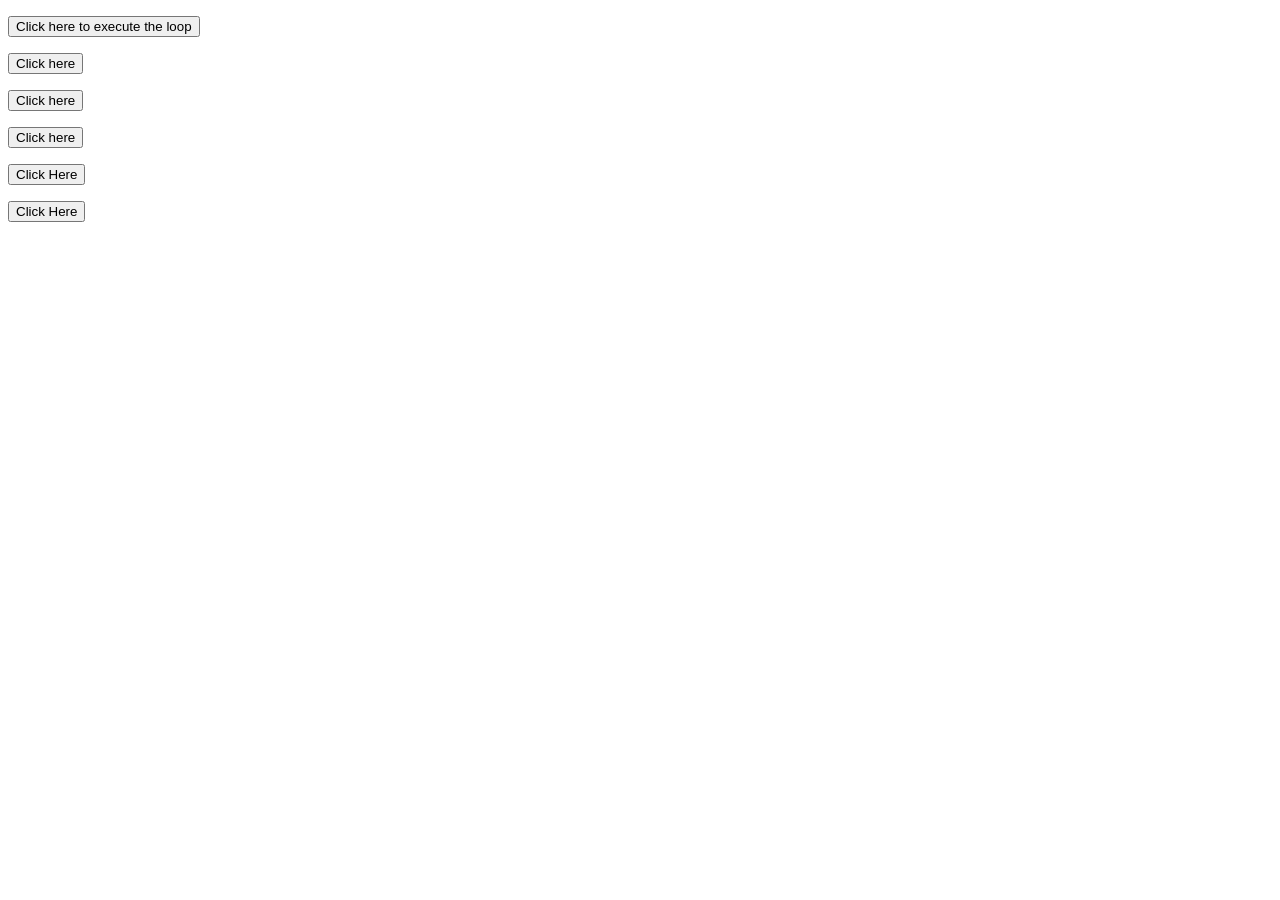
<file: Basic JavaScript Projects/Project10_loops_arrays/index.html>
<!DOCTYPE html>
<html lang="en">
<head>
    <meta charset="UTF-8">
    <meta name="viewport" content="width=device-width, initial-scale=1.0">
    <title>Loop</title>
    <script src="JS/main.js"></script>
</head>
<body>
    <!--While loop-->
    <p id="Loop"></p>
    <button onclick = "Call_Loop()"> Click here to execute the loop</button>
        <!--For loop-->
<p id="List_of_instruments"></p>
    <button onclick = "for_Loop()"> Click here</button>
     <!--Array-->
    <p id="Array"></p>
    <button onclick = "displayArray()"> Click here</button>
    <!--Const keyword-->
    <p id="Constant"></p>
    <button onclick = "constant_function()"> Click here</button>
<!--Let kewword-->
    <p id="Let"></p>
<button onclick="let_function()">Click Here</button>

<!--Let Object-->
<p id="Let_object"></p>
    <button onclick="let_object()">Click Here</button>
</body>
</html>
</file>
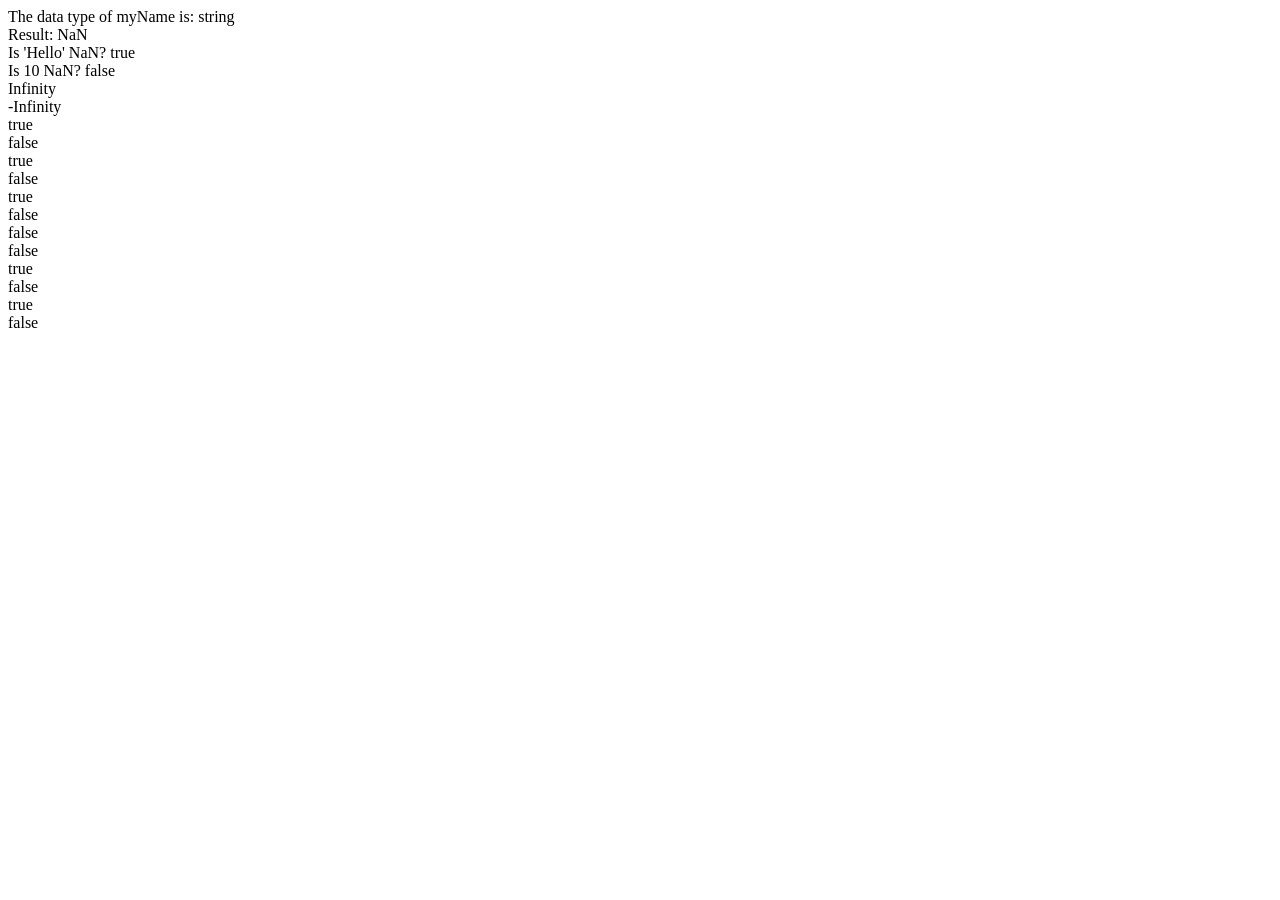
<file: Basic JavaScript Projects/Project5_comparisons_type_coercion/index.html>
<!DOCTYPE html>
<html lang="en">
<head>
    <meta charset="UTF-8">
    <meta name="viewport" content="width=device-width, initial-scale=1.0">
    <title>Document</title>
   <script src="JS/main.js"></script>
</head>
<body>
       </body>
</html>
</file>
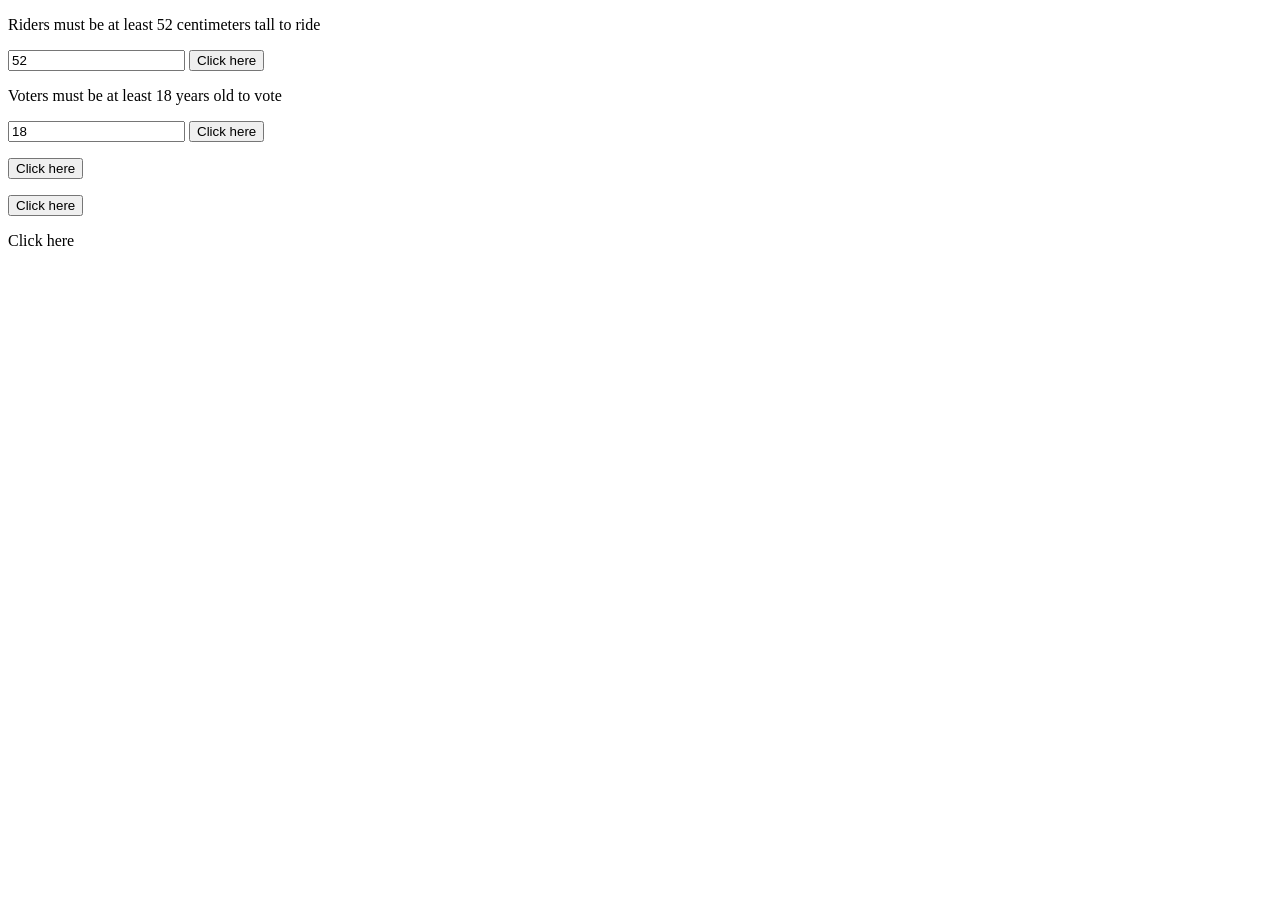
<file: Basic JavaScript Projects/Project6_ternary__operators_constructors/index.html>
<!DOCTYPE html>
<html lang="en">
<head>
    <meta charset="UTF-8">
    <meta name="viewport" content="width=device-width, initial-scale=1.0">
    <title>Document</title>
    <script src="JS/main.js"></script>
</head>
<body>
  <p>Riders must be at least 52 centimeters tall to ride </p>
  <input id="Height" value="52" />
  <button onclick="Ride_Function()">Click here</button>
  <p id="Ride"></p>
<!--Ternary Operators Challenge For Voting-->
  <p> Voters must be at least 18 years old to vote </p>
  <input id="Age" value="18" />
  <button onclick="Vote_Function()">Click here</button>
  <p id="Vote"></p>
<!--Keywords and Constructors-->
  <button onclick="myFunction()">Click here</button>
  <p id="Keywords_and_Constructors"></p>
<!--New Keyword Assignment-->
  <button onclick="newThis()">Click here</button>
  <p id="New and This"></p>
  <!--Nested Functions Assignment-->
<p id="Nested_Funciton" onclick="outerFunction()">Click here</p>
</body> 
</html>
</file>
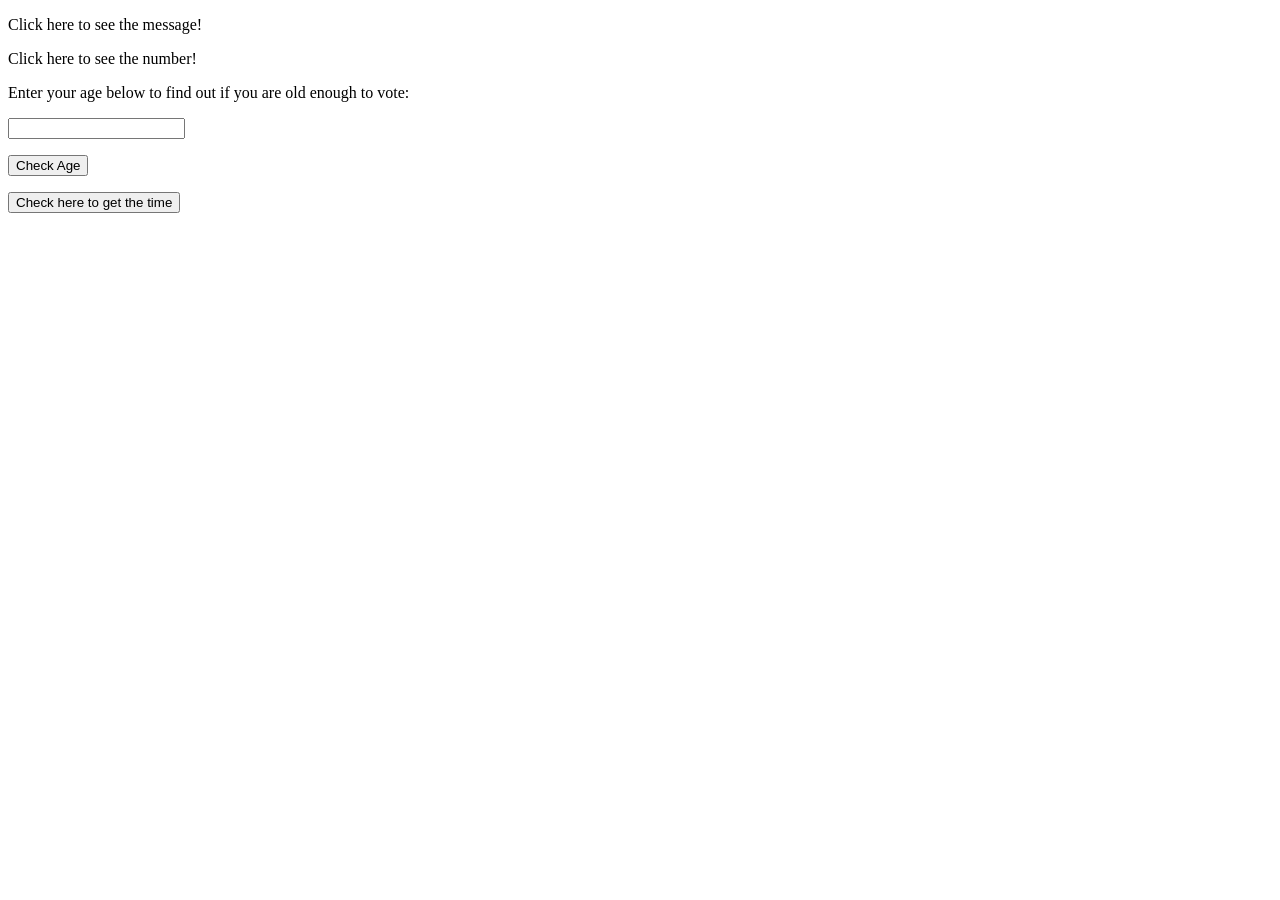
<file: Basic JavaScript Projects/Project7_scope_time_function/index.html>
<!DOCTYPE html>
<html lang="en">
<head>
    <meta charset="UTF-8">
    <meta name="viewport" content="width=device-width, initial-scale=1.0">
    <title>Document</title>
    <script src="JS/main.js"></script>
</head>
<body>
       <p id="Time_Message" onclick="checkTime()">Click here to see the message!</p> 
       <p id="Number_Message" onclick="checkNumber()">Click here to see the number!</p>
<!--if/else assignment-->
       <p>Enter your age below to find out if you are old enough to vote:</p>
<input type="number" id="Age">
<p id="Answer"></p>
<button onclick="checkAge()">Check Age</button>
   <!--Time assignment-->
<p id="Time_of_Day"></p>
<button onclick="Time_function()">Check here to get the time</button>
</body>
</html>
</file>
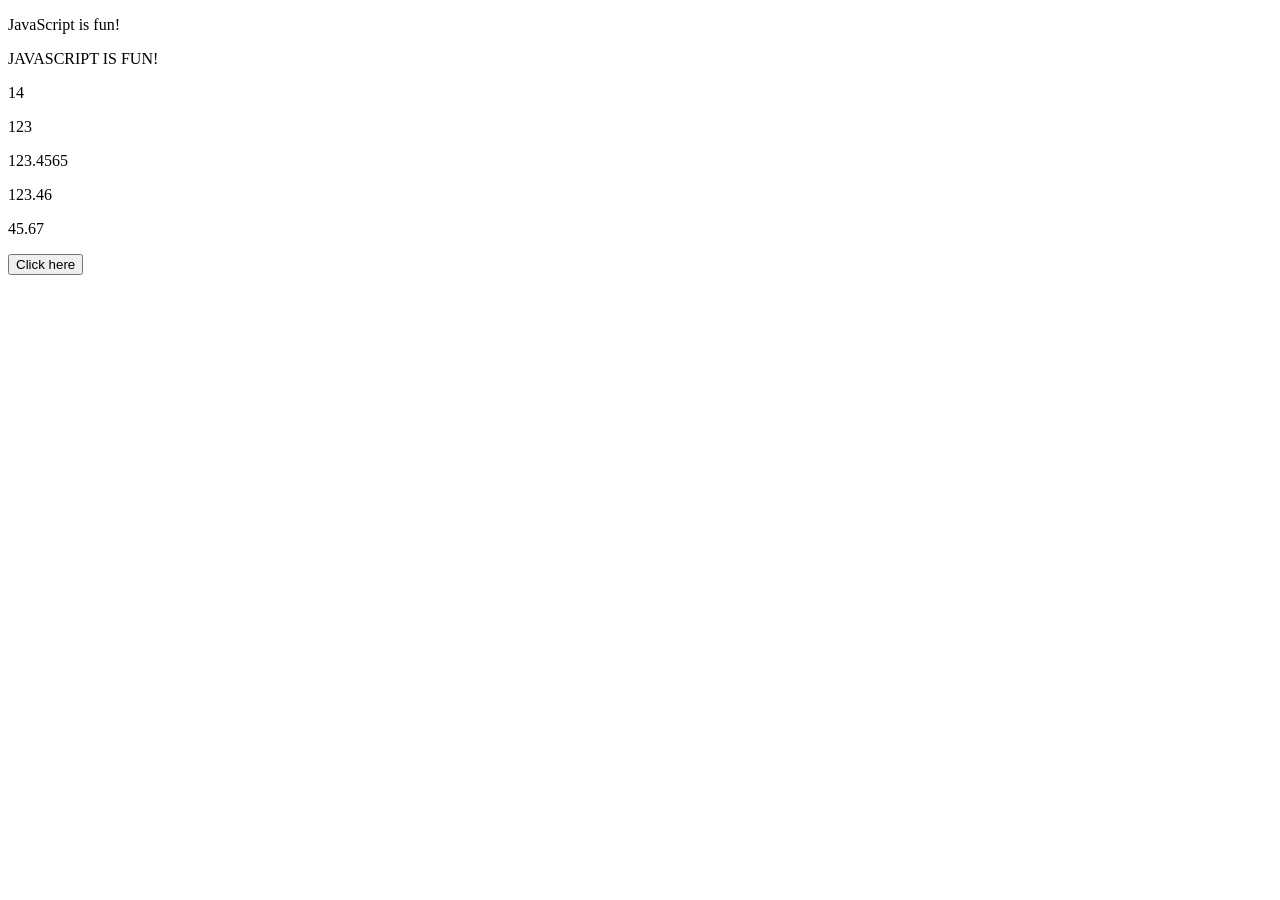
<file: Basic JavaScript Projects/Project8_string_methods/index.html>
<!DOCTYPE html>
<html lang="en">
<head>
    <meta charset="UTF-8">
    <meta name="viewport" content="width=device-width, initial-scale=1.0">
    <title>Document</title>
</head>
<body>
   <p id="Concatenate"></p>
                 <p id="Uppercase"></p> <!--Uppercase method-->
                 <p id="Search"></p> <!--Search method-->
                  <p id="String"></p> <!--toString method-->
                  <p id="Precision"></p> <!--toPrecision method-->
                  <p id="Fixed"></p> <!--toFixed method-->
                  <p id="Value"></p> <!--valueof method-->
          <script src="JS/main.js"></script>
          <!--Slice method-->
          <p id="Slice"></p>
          <button onclick="sliceMethod()">Click here</button>
         
</body>
</html>
</file>
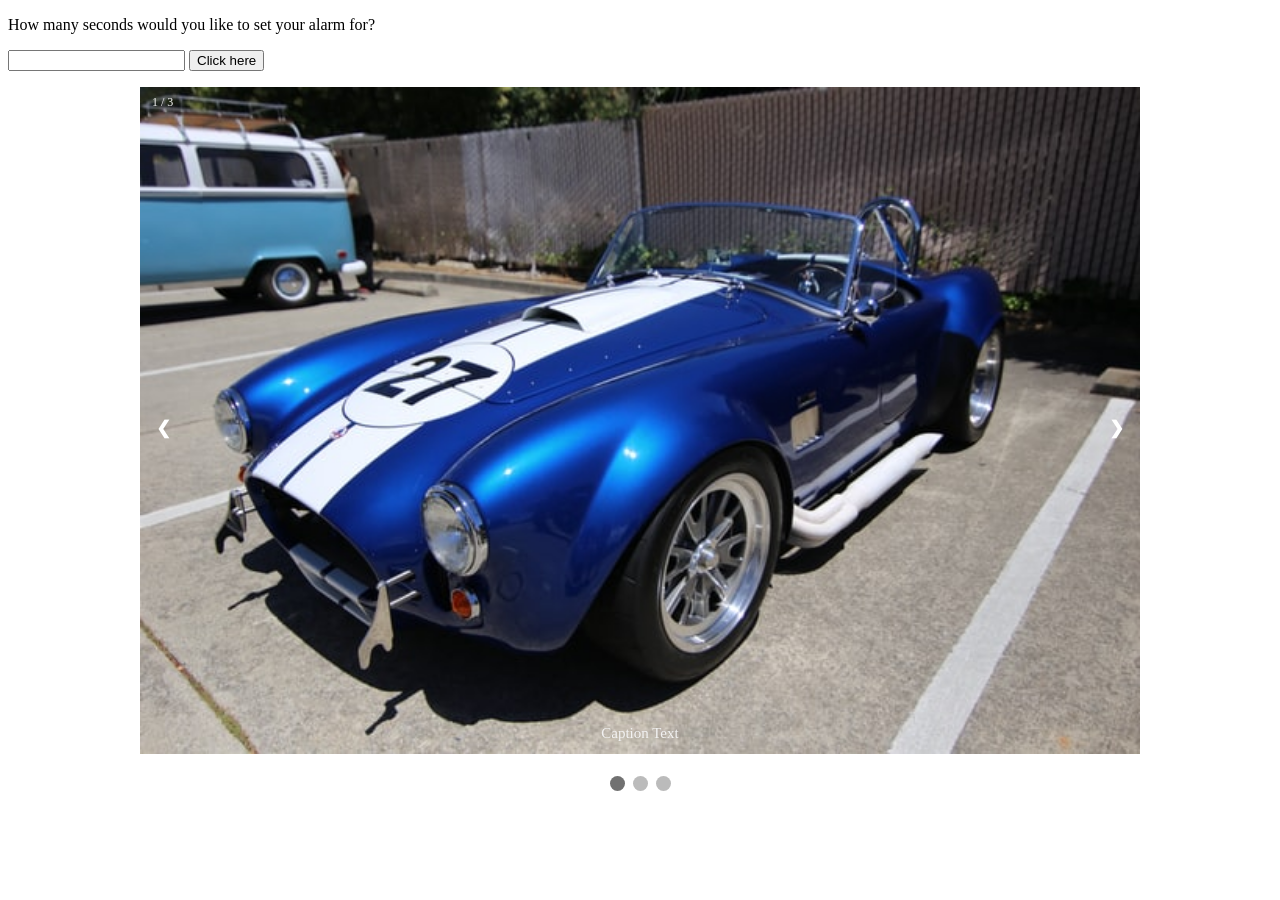
<file: Basic JavaScript Projects/Project9_countdown_slideshow/index.html>
<!DOCTYPE html>
<html lang="en">
<head>
    <meta charset="UTF-8">
    <meta name="viewport" content="width=device-width, initial-scale=1.0">
    <title>Project9_countdown_slideshow</title>
    <link rel="stylesheet" type="text/CSS" href="CSS/main.css" />
</head>
<body>
    <p>How many seconds would you like to set your alarm for? </p>
    <input id="seconds" value=""/>
    <button onclick="countdown()"> Click here </button>
    <p id="timer"></p>

<!-- Slideshow container -->
<div class="slideshow-container">

  <!-- Full-width images with number and caption text -->
  <div class="mySlides fade">
    <div class="numbertext">1 / 3</div>
    <img src="images/car1.jpg" style="width:100%">
    <div class="text">Caption Text</div>
  </div>

  <div class="mySlides fade">
    <div class="numbertext">2 / 3</div>
    <img src="images/car2.jpg" style="width:100%">
    <div class="text">Caption Two</div>
  </div>

  <div class="mySlides fade">
    <div class="numbertext">3 / 3</div>
    <img src="images/car3.jpg" style="width:100%">
    <div class="text">Caption Three</div>
  </div>

  <!-- Next and previous buttons -->
  <a class="prev" onclick="plusSlides(-1)">&#10094;</a>
  <a class="next" onclick="plusSlides(1)">&#10095;</a>
</div>
<br>

<!-- The dots/circles -->
<div style="text-align:center">
  <span class="dot" onclick="currentSlide(1)"></span>
  <span class="dot" onclick="currentSlide(2)"></span>
  <span class="dot" onclick="currentSlide(3)"></span>
</div>
    <script src="JS/main.js"></script>
</body>
</html>
</file>
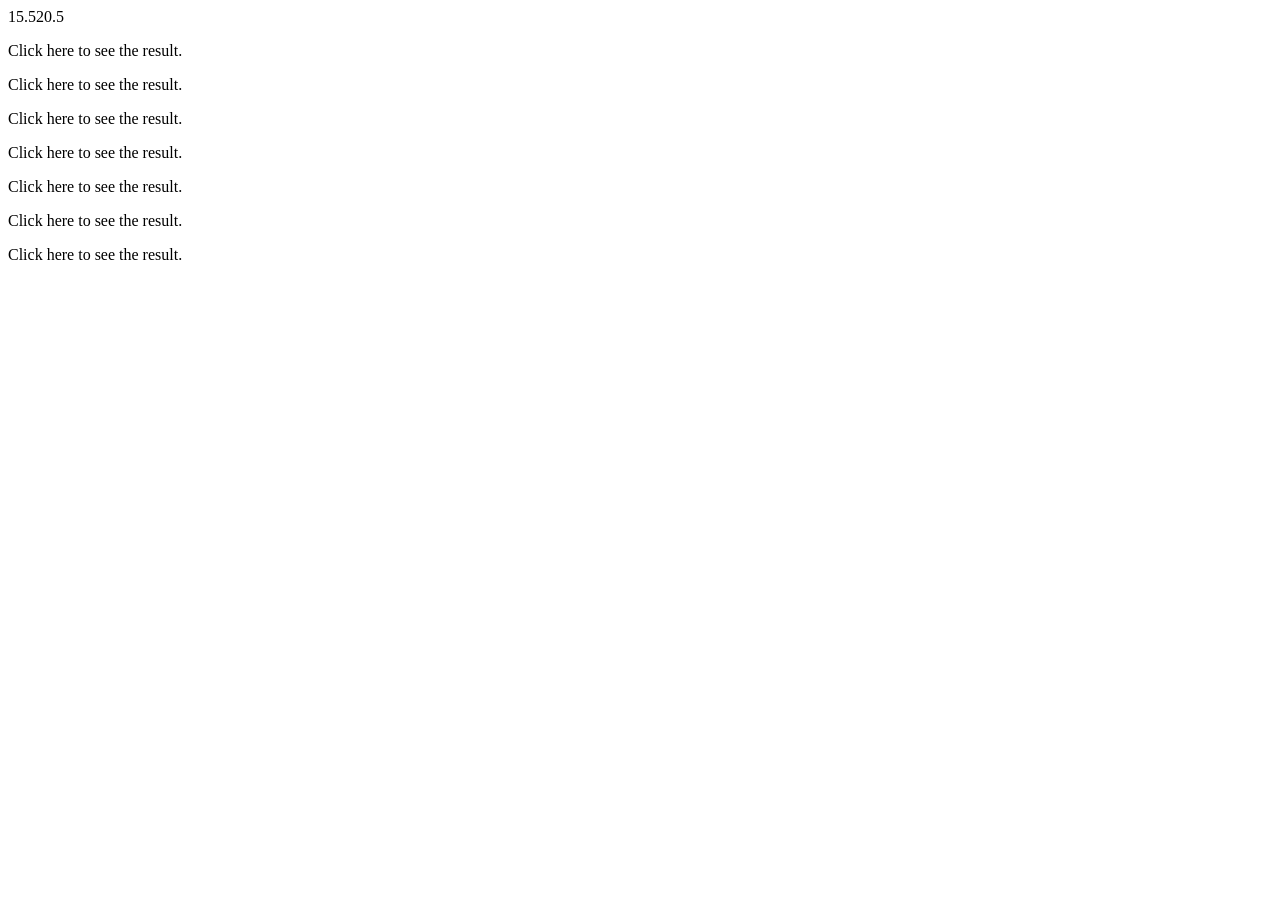
<file: Basic JavaScript Projects/Project1_expressions_alert/Project3_math_operators/index.html>
<!DOCTYPE html>
<html lang="en">
<head>
    <meta charset="UTF-8">
    <meta name="viewport" content="width=device-width, initial-scale=1.0">
    <title>Document</title>
    <script src="JS/main.js"></script>
</head>
<body>
    <p id="Math1" onclick="additionFunction()">Click here to see the result.</p>
    <p id="Math2" onclick="subtractionFunction()">Click here to see the result.</p>
    <p id="Math3" onclick="multiplicationFunction()">Click here to see the result.</p>
    <p id="Math4" onclick="divisionFunction()">Click here to see the result.</p>
    <p id="Math5" onclick="mathOperations()">Click here to see the result.</p>
    <p id="Math6" onclick="modulusOperator()">Click here to see the result.</p>
    <p id="Math7" onclick="negationOperator()">Click here to see the result.</p>
</body>
</html>
</file>
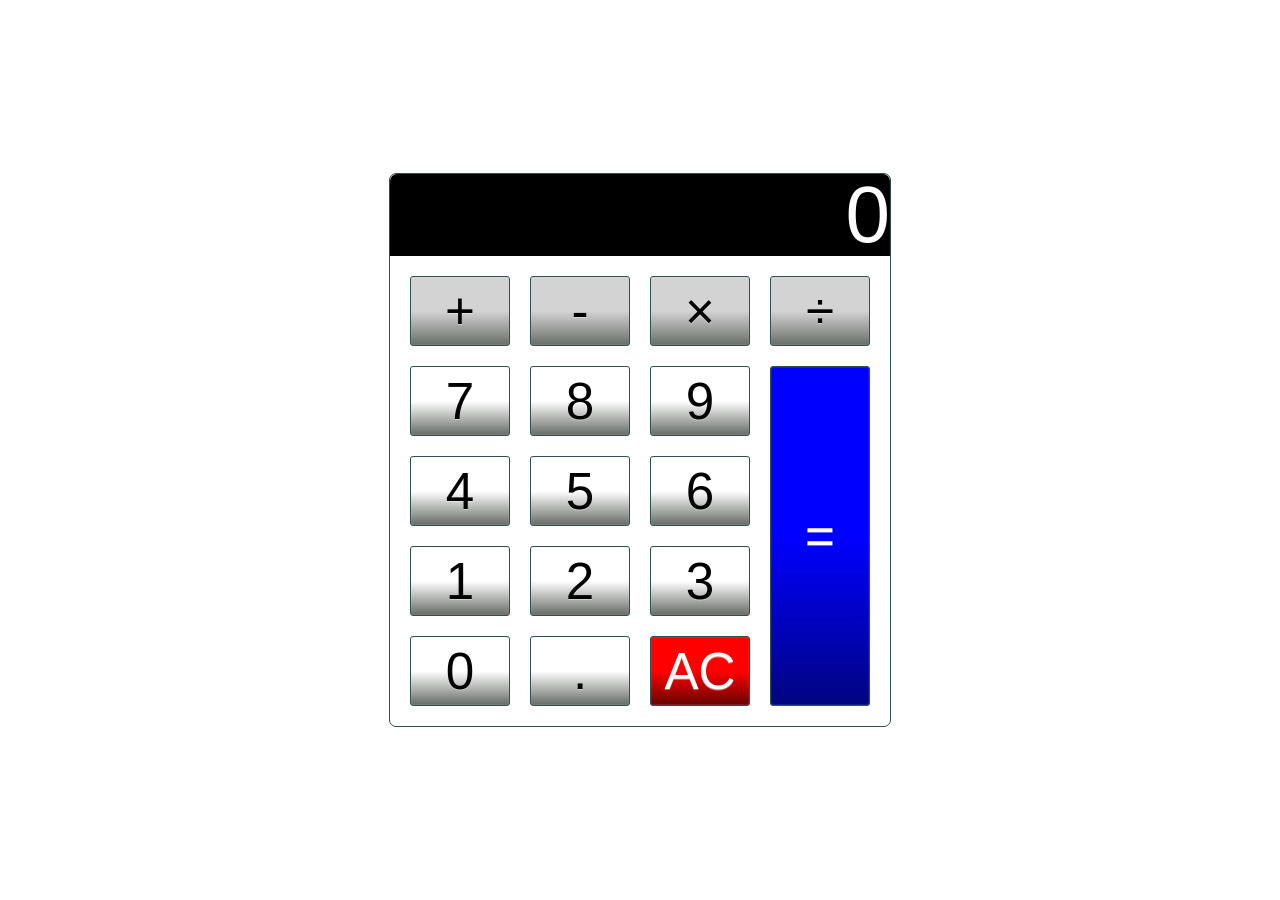
<file: Calculator.html>
<!DOCTYPE html>
<html lang="en">
<head>
<meta charset="UTF-8">
<meta name="viewport" content="width=device-width, initial-scale=1.0">
<meta http-equiv="X-UA-Compatible" content="ie=edge">
<title>calculator</title>
<link rel="stylesheet" href="Calculator_CSS/Calculator_CSS.css">
</head>
<body>
<div class="calculator">
<input type="text" class="calculator-screen" value="0" disabled>
<div class="calculator-keys">
<button type="button" class="operator"” value="+">+</button>
<button type="button" class="operator"” value="-">-</button>
<button type="button" class="operator"” value="*">&times;</button>
<button type="button" class="operator"” value="/">&divide;</button>
<button type="button" value="7">7</button>
<button type="button" value="8">8</button>
<button type="button" value="9">9</button>
<button type="button" value="4">4</button>
<button type="button" value="5">5</button>
<button type="button" value="6">6</button>
<button type="button" value="1">1</button>
<button type="button" value="2">2</button>
<button type="button" value="3">3</button>
<button type="button" value="0">0</button>
<button type="button" class="decimal function" value=".">.</button>
<button type="button" class="all-clear function" value="all-clear">AC</button>
<button type="button" class="equal-sign operator" value="=">=</button>
</div>
</div>
<script src="./Calculator_JS/Calculator_JavaScript.js"></script>
</body>
</html>
</file>
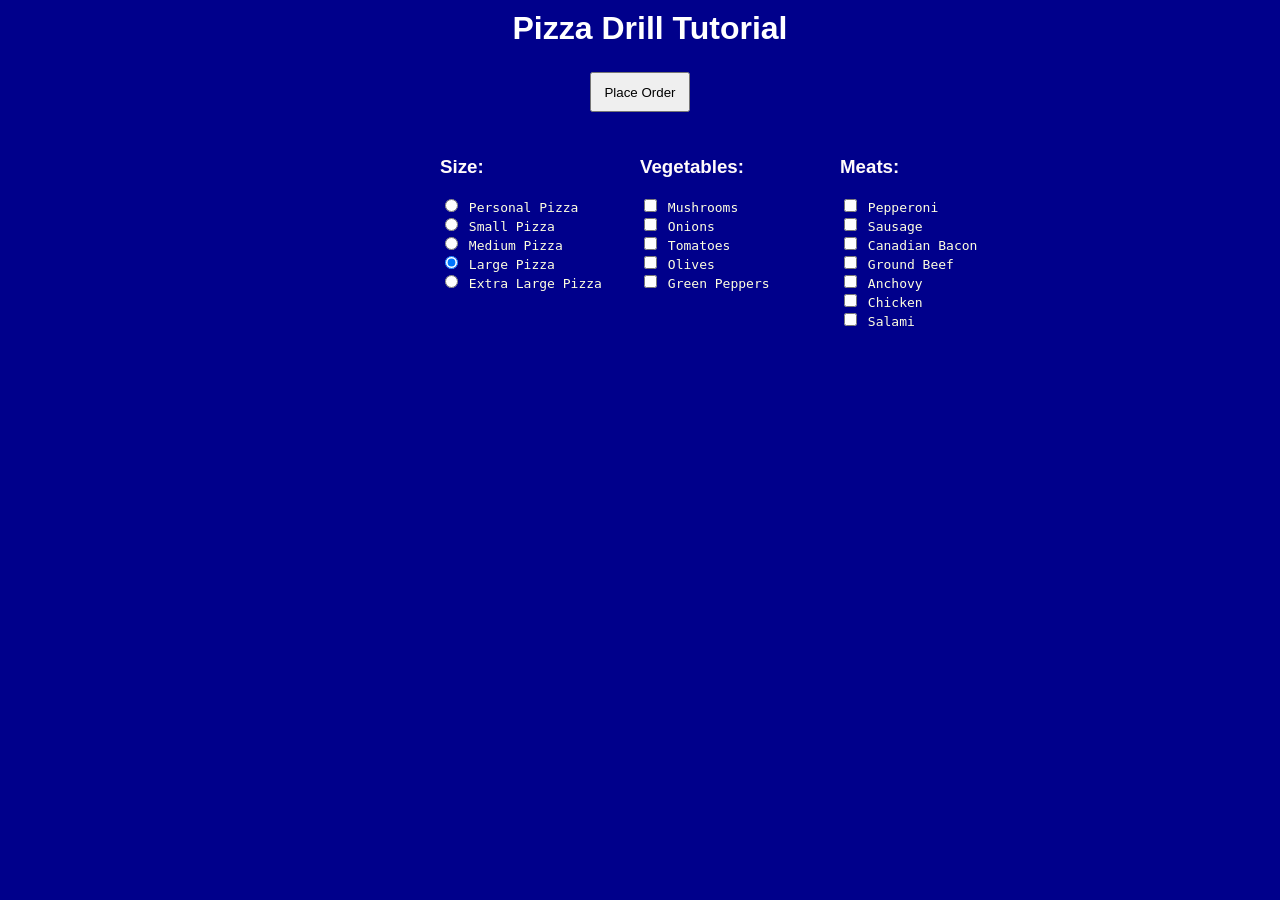
<file: Pizza_Project/Pizzs.html>
<!DOCTYPE html>
<html lang="en">
	<head>
		<title>Pizza Drill Demo</title>
		<META HTTP-EQUIV="Content-Type" CONTENT="text/html; charset=UTF-8">
		<meta content="width=device-width,initial-scale=1.0" name="viewport">
		<link rel = "stylesheet"   type = "text/css" href = "Pizza_CSS/Pizza.css" />

	</head>
	<body>
		<div id="menuBG">
			<h1 style="margin:0 0px 0 20px;">Pizza Drill Tutorial</h1>
			<input id="btnOrder" type="button" onclick="getReceipt()" 
				value="Place Order">
			<form id="frmMenu">
				<div class="menu left">
					<h3>Size:</h3>
					<input class="size" type="radio" name="Size" value="Personal Pizza"> Personal Pizza<br>
					<input class="size" type="radio" name="Size" value="Small Pizza"> Small Pizza<br>
					<input class="size" type="radio" name="Size" value="Medium Pizza"> Medium Pizza<br>
					<input class="size" type="radio" name="Size" value="Large Pizza" checked> Large Pizza<br>
					<input class="size" type="radio" name="Size" value="Extra Large Pizza"> Extra Large Pizza<br>
				</div>
                      <div class="menu center">
		  			    <h3>Vegetables:</h3>
					      <input class="toppings" type="checkbox" name="Topping" value="Mushrooms"> Mushrooms<br>
					      <input class="toppings" type="checkbox" name="Topping" value="Onions"> Onions<br>
					      <input class="toppings" type="checkbox" name="Topping" value="Tomatoes"> Tomatoes<br>
					      <input class="toppings" type="checkbox" name="Topping" value="Olives"> Olives<br>
					      <input class="toppings" type="checkbox" name="Topping" value="Green Peppers"> Green Peppers<br>
				      </div>

      				  <div class="menu right">
		      			<h3>Meats:</h3>
			      	      <input class="toppings" type="checkbox" name="Topping" value="Pepperoni"> Pepperoni<br>
				      	  <input class="toppings" type="checkbox" name="Topping" value="Sausage"> Sausage <br>
				      	  <input class="toppings" type="checkbox" name="Topping" value="Canadian Bacon"> Canadian Bacon<br      > 
	      				  <input class="toppings" type="checkbox" name="Topping" value="Ground Beef"> Ground Beef<br>      
			      		  <input class="toppings" type="checkbox" name="Topping" value="Anchovy"> Anchovy<br>
				      	  <input class="toppings" type="checkbox" name="Topping" value="Chicken"> Chicken<br>
      					  <input class="toppings" type="checkbox" name="Topping" value="Salami"> Salami<br>
					</div>

  			    <div id="cart">
					<div id="showText"></div>
					<div id="totalPrice"></div>
				</div>
			</form>
		</div>
		<script src="Pizza_JavaScript/Pizza.js"></script>
	</body>
</html>
</file>
<file: Basic JavaScript Projects/Project9_countdown_slideshow/CSS/main.css>
* {box-sizing:border-box}

/* Slideshow container */
.slideshow-container {
  max-width: 1000px;
  position: relative;
  margin: auto;
}

/* Hide the images by default */
.mySlides {
  display: none;
}

/* Next & previous buttons */
.prev, .next {
  cursor: pointer;
  position: absolute;
  top: 50%;
  width: auto;
  margin-top: -22px;
  padding: 16px;
  color: white;
  font-weight: bold;
  font-size: 18px;
  transition: 0.6s ease;
  border-radius: 0 3px 3px 0;
  user-select: none;
}

/* Position the "next button" to the right */
.next {
  right: 0;
  border-radius: 3px 0 0 3px;
}

/* On hover, add a black background color with a little bit see-through */
.prev:hover, .next:hover {
  background-color: rgba(0,0,0,0.8);
}

/* Caption text */
.text {
  color: #f2f2f2;
  font-size: 15px;
  padding: 8px 12px;
  position: absolute;
  bottom: 8px;
  width: 100%;
  text-align: center;
}

/* Number text (1/3 etc) */
.numbertext {
  color: #f2f2f2;
  font-size: 12px;
  padding: 8px 12px;
  position: absolute;
  top: 0;
}

/* The dots/bullets/indicators */
.dot {
  cursor: pointer;
  height: 15px;
  width: 15px;
  margin: 0 2px;
  background-color: #bbb;
  border-radius: 50%;
  display: inline-block;
  transition: background-color 0.6s ease;
}

.active, .dot:hover {
  background-color: #717171;
}

/* Fading animation */
.fade {
  animation-name: fade;
  animation-duration: 1.5s;
}

@keyframes fade {
  from {opacity: .4}
  to {opacity: 1}
}
</file>
<file: Calculator_CSS/Calculator_CSS.css>
html {
font-size: 70%:
box-sizing: border-box;
}

*, *:: before,*::after {
margin: 0;
padding: 0;
box-sizing: inherit;
}

.calculator {
border: 1.2px solid darkslategray;
border-radius: 7px;
position: absolute;
top: 50%;
left: 50%;
transform: translate(-50%, -50%);
width: 500px;
}
.calculator-screen {
width: 100%;
font-size: 5rem;
height: 80px;
border: none;
background-color: black;
color: white;
text-align: right;
padding-right: 0px;
padding-left: 0px;
border-radius: 7px 7px 0px 0px;
}
button {
height: 70px;
border-radius: 3px;
border: 1px solid darkslategray;
background-color: transparent;
font-size: 3.2rem;
color: black;
background-image: linear-gradient(to bottom, transparent, transparent 50%, rgba(0, 9, 0, 0.6));
text-shadow: 0 1px rgba(255, 255, 255, .4);
box-shadow: inset 0 0 0 1px rgba(255, 255, 255, .05),
inset 0 1px 0 0 rgba(255, 255, 255, .05),
inset 0 -1px 0 0 rgba(255, 255, 255, .05),
0 1px 0 0 rgba(255, 255, 255, .05);
}
button:hover {
background-color: #e1e1e1;
}
.operator {
color: black;
background-image: linear-gradient(to bottom, transparent, transparent 50%, rgba(0, 9, 0, 0.5));
background-color: lightgray;
}
.all-clear {
background-color: red;
border-color: darkslategray;
color: #ffffff;
}
.equal-sign {
background-color: blue;
border-color: darkslategray;
color: #fff;
height: 100%;
grid-area: 2/4/6/5;
}
.equal-sign:hover {
background-color: darkblue;
}
.calculator-keys {
display: grid;
grid-template-columns: repeat(4, 1fr);
grid-gap: 20px;
padding: 20px;
}
</file>
<file: Pizza_Project/Pizza_CSS/Pizza.css>
body {
	background-color: darkblue;
}

h1 {
	font-family: Helvetica;
	color: white;
	text-align: center;
}
h3 {
	font-family: Arial;
	color: snow;
}

div {
	color: lightyellow;
    font-family: Monospace;
}
#menuBG {
	width:400px;
	height:470px;
	margin:10px auto;
	}

#frmMenu {
	width:600px;
	height:200px;
	}

#totalPrice {
	width:200px;
	height:190px;
	margin:20px auto;
	float:right;
	}

.left {
	width:200px;
	height:200px;
	float:left;
	}

.center {
	width:200px;
	height:200px;
	float:left;
	}
	
.right {
	width:200px;
	height:200px;
	float:right;
	}

#showText {
	width:200px;
	height:190px;
	margin:0px auto;
	float:left;
	}
		
#cart {
	top:0;margin:0px auto;
	width:400px;
	height:200px;
    }
	
#btnOrder {
	margin:10px 0px 0px 100px;
	width:100px;
	height:40px;
	display: block;
	margin: 25px auto;
	}
Displaying Pizza.css.
</file>
